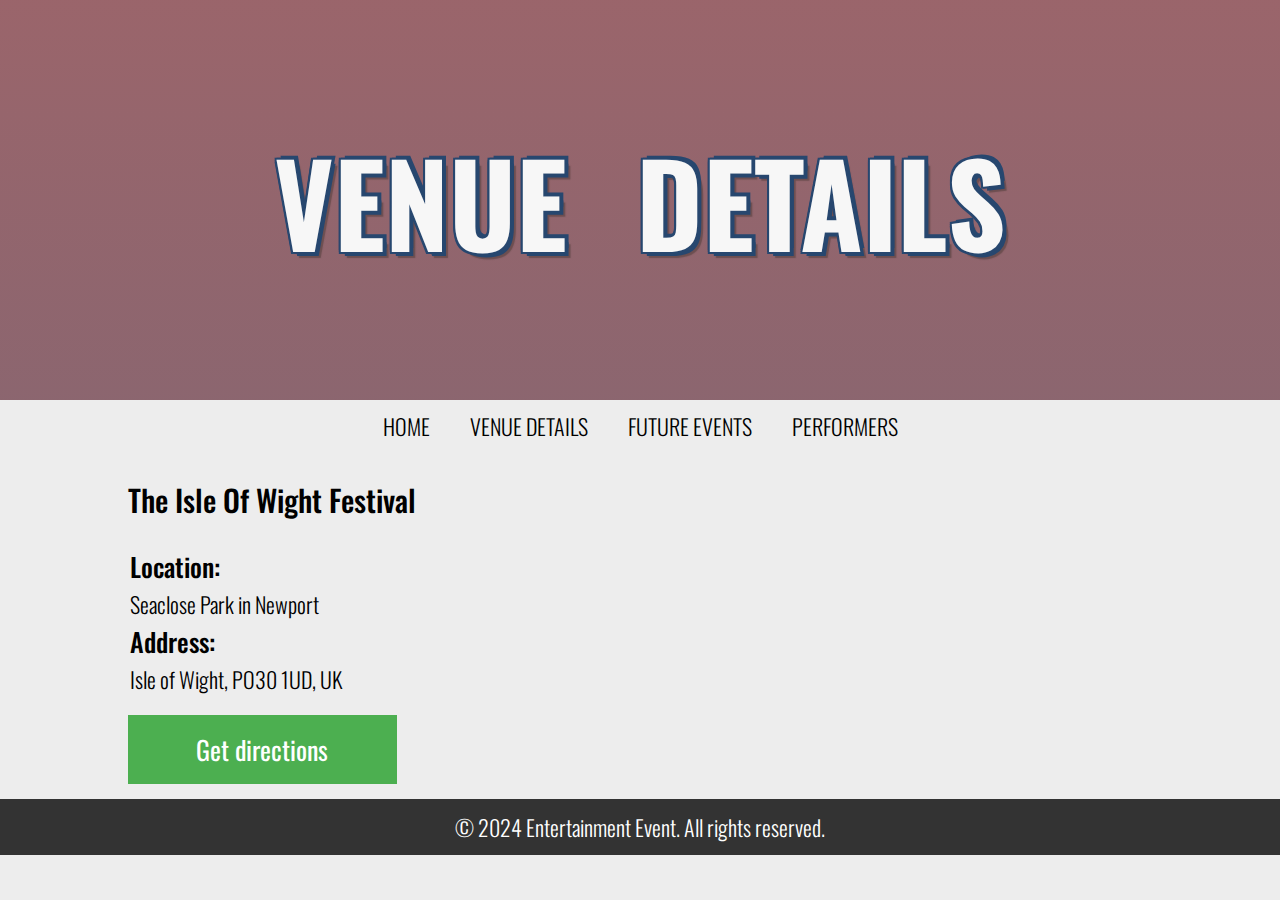
<file: venue.html>
<html lang="en">
  <head>
    <meta charset="UTF-8" />
    <meta name="viewport" content="width=device-width, initial-scale=1.0" />
    <title>Venue Details</title>
    <link rel="stylesheet" href="styles/style.css" />
    <link rel="icon" type="image/png" href="icon/icons-music-festival.png" />
  </head>
  <body>
    <header>
      <div class="pre-header">
        <h1>Venue Details</h1>
      </div>
    </header>
    <nav>
      <ul>
        <li><a href="index.html"> home</a></li>
        <li><a href="venue.html"> venue details</a></li>
        <li><a href="future_events.html">future events</a></li>
        <li><a href="performers.html"> performers</a></li>
      </ul>
    </nav>

    <section>
      <div class="content">
        <div class="venue">
          <h2>The Isle Of Wight Festival</h2>
          <h3>Location:</h3>
          <p>Seaclose Park in Newport</p>
          <h3>Address:</h3>
          <p>Isle of Wight, PO30 1UD, UK</p>
          <a
            href="https://www.google.com/maps/place/Seaclose+Park/@50.7021184,-1.2945009,15z/data=!4m5!3m4!1s0x487462d13830aca5:0xc50c5c33771f4c6!8m2!3d50.7065927!4d-1.2893191?shorturl=1"
            class="btn"
            target="_blank"
            >Get directions
          </a>
        </div>
      </div>
    </section>
    <footer>
      <p>&copy; 2024 Entertainment Event. All rights reserved.</p>
    </footer>
  </body>
</html>
</file>
<file: styles/style.css>
@import url("https://fonts.googleapis.com/css2?family=Oswald:wght@200..700&display=swap");
@import url("https://fonts.googleapis.com/css2?family=Anton&family=Oswald:wght@200..700&display=swap");

* {
  font-family: "Oswald", sans-serif;
  font-optical-sizing: auto;
  font-weight: 300;
  font-style: normal;
}

body {
  margin: 0;
  padding: 0;
  background-color: #ededed;
}

p {
  font-size: 22px;
}

h1,
h2,
h3 {
  font-family: "Oswald", sans-serif;
  font-optical-sizing: auto;
  font-weight: 700;
  font-style: normal;
}

h2 {
  font-size: 30px;
  font-weight: 500;
}
h3 {
  font-size: 26px;
  font-weight: 500;
}

header,
nav,
main,
footer {
  margin: 0 auto;
  text-align: center;
}

@-webkit-keyframes headerAnimation {
  0% {
    background-position: 53% 0%;
  }
  50% {
    background-position: 48% 100%;
  }
  100% {
    background-position: 53% 0%;
  }
}
@-moz-keyframes headerAnimation {
  0% {
    background-position: 53% 0%;
  }
  50% {
    background-position: 48% 100%;
  }
  100% {
    background-position: 53% 0%;
  }
}
@keyframes headerAnimation {
  0% {
    background-position: 53% 0%;
  }
  50% {
    background-position: 48% 100%;
  }
  100% {
    background-position: 53% 0%;
  }
}

header {
  background-image: url(https://images.pexels.com/photos/167491/pexels-photo-167491.jpeg?auto=compress&cs=tinysrgb&w=1260&h=750&dpr=1);
  background-size: cover;
  background-position: bottom;
  width: 100%;
  height: 400px;
  color: #f7f7f7;
  font-size: 57px;
  text-shadow: 4px 4px 0 #27476f, 4px -4px 0 #27476f, -2px 2px 0 #27476f,
    -2px -2px 0 #27476f, 2px 0px 0 #27476f, 0px 2px 0 #27476f,
    -2px 0px 0 #27476f, 0px -2px 0 #27476f, 6px 6px 1px rgba(97, 71, 71, 0.77);
  word-spacing: 40px;
  text-transform: uppercase;
}
.pre-header {
  background-image: linear-gradient(
    0deg,
    rgba(2, 16, 49, 0.6),
    rgba(99, 10, 20, 0.6)
  );
  animation: headerAnimation 41s infinite ease;
  background-size: 400% 400%;
  width: 100%;
  height: 400px;
  display: flex;
  justify-content: center;
  align-items: center;
}

nav ul {
  width: 100%;
  list-style-type: none;
  margin: 0;
  padding: 10px 0;
  display: flex;
  flex-direction: row;
  justify-content: center;
}

nav ul li a {
  text-decoration: none;
  padding: 10px 20px 10px 20px;
  text-transform: uppercase;
  color: #000;
  transition: all 0.4s ease-in-out;
  font-size: 22px;
}

nav ul li a:hover {
  background-color: rgba(52, 81, 155, 1);
  color: #fff;
}

footer {
  position: relative;
  background-color: #333;
  color: white;
  margin-top: 15px;
  padding: 10px 0;
  width: 100%;
}

section {
  display: flex;
  justify-content: center;
  align-items: center;
}

.btn {
  display: flex;
  justify-content: center;
  align-items: center;
  width: 20%;
  background-color: #4caf50;
  border: none;
  color: white;
  padding: 15px 32px;
  text-align: center;
  text-decoration: none;
  font-size: 26px;
  font-weight: 400;
  margin-top: 20px;
  cursor: pointer;
  transition: all 0.4s ease-in-out;
}
.btn:hover {
  background-color: #2f7233;
}

.about-image {
  max-width: 45%;
}

.about-image img {
  max-width: 100%;
  height: auto;
}

.content {
  display: flex;
  justify-content: center;
  width: 80%;
  flex-direction: column;
}

.about-content {
  display: flex;
  justify-content: space-between;
  align-items: center;
  margin: 20px 0;
  background-color: #979797;
}

.about-text {
  flex: 1;
  margin: 0 10px 5px 15px;
}

.about-text p {
  margin: 10px 0;
}

.venue h3,
p {
  margin: 2px;
}

.performers-list {
  padding: 20px;
  display: flex;
  flex-direction: column;
}

.performer {
  display: inline-block;
  margin-right: 20px;
  text-align: center;
}

.performer img {
  width: 200px;
  height: 200px;
  border-radius: 20%;
  margin-bottom: 10px;
  -webkit-box-shadow: 1px 13px 23px 1px rgba(0, 0, 0, 0.85);
  box-shadow: 1px 13px 23px 1px rgba(0, 0, 0, 0.85);
  transition: all 0.2s ease-in-out;
  object-fit: cover;
}

.performer img:hover {
  transform: scale(1.1, 1.1);
}

.performer p {
  margin: 0;
  font-size: 24;
}

.row {
  display: flex;
  flex-direction: row;
  flex-wrap: wrap;
  justify-content: center;
  align-self: center;
}

.partner-logos-container {
  display: flex;
  justify-content: center;
  flex-wrap: wrap;
}

.partner-logo {
  margin-right: 20px;
  padding: 10px;
  text-align: center;
  width: 300px;
  height: 100px;
  overflow: hidden;
}

.partner-logo img {
  max-width: 100%;
  max-height: 100%;
  margin-bottom: 10px;
  transition: all 0.2s ease-in-out;
  object-fit: cover;
  object-position: center;
}

.partner-logo img:hover {
  transform: scale(1.1, 1.1);
}

.center-div {
  display: flex;
  justify-content: center;
  align-items: center;
  flex-direction: column;
}

.center-div .btn {
  margin-bottom: 10px;
}

@media screen and (max-width: 768px) {
  p {
    font-size: 22px;
  }

  h1 {
    font-size: 60px;
  }

  h2 {
    font-size: 64px;
  }

  h3 {
    font-size: 24px;
  }

  .content {
    width: 90%;
  }

  .about-image {
    max-width: 100%;
  }

  .about-image img {
    max-width: 100%;
  }

  .performer img {
    width: 150px;
    height: 150px;
  }

  .about-content {
    display: flex;
    flex-direction: column;
    justify-content: space-between;
    align-items: center;
    margin: 20px 0;
    background-color: #979797;
  }

  .venue {
    display: flex;
    justify-content: center;
    align-items: center;
    flex-direction: column;
  }

  .venue .btn {
    display: flex;
    justify-content: center;
    align-items: center;
    width: 25%;
    background-color: #4caf50;
    border: none;
    color: white;
    padding: 15px 35px;
    text-align: center;
    text-decoration: none;
    display: inline-block;
    font-size: 26px;
    font-weight: 400;
    margin-top: 20px;
    cursor: pointer;
    transition: all 0.4s ease-in-out;
  }

  .center-div {
    display: flex;
    justify-content: center;
    align-items: center;
    flex-direction: column;
    margin: 0;
  }

  .partner-logo img {
    max-width: 100%;
    max-height: 100%;
    margin-bottom: 10px;
    transition: all 0.2s ease-in-out;
    object-fit: cover;
    object-position: center;
  }
}
</file>
